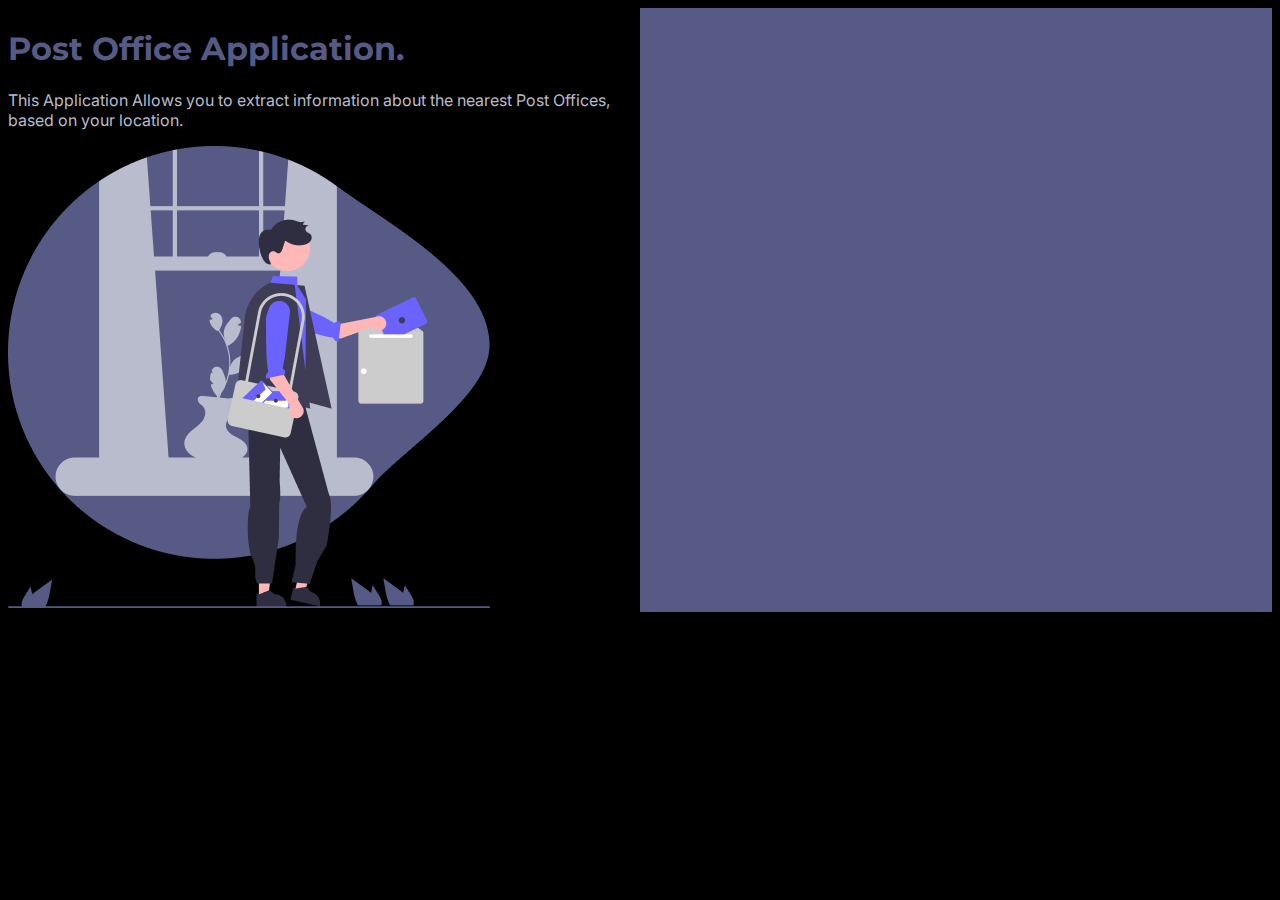
<file: F3 moduleTest/index.html>
<!DOCTYPE html>
<html lang="en">
<head>
    <meta charset="UTF-8">
    <meta name="viewport" content="width=device-width, initial-scale=1.0">
    <title>Post Offices</title>
    <link rel="stylesheet" href="./style.css">
    <link rel="shortcut icon" href="./location-icon-vector.jpg" type="image/x-icon" />
</head>
<body>
    <main>
        <div class="first">
            <h1>Post Office Application.</h1>
            <p>This Application Allows you to extract information about the nearest Post Offices, based on your location.</p>
            <img src="./undraw_messenger_re_8bky 1.png" alt="">
        </div>
        <div class="second" id="text">
            
        </div>
    </main>
    

    <script src=
    "https://ajax.googleapis.com/ajax/libs/jquery/3.2.1/jquery.min.js">
    </script>
   <script src="./home.js"></script>
  
</body>
</html>
</file>
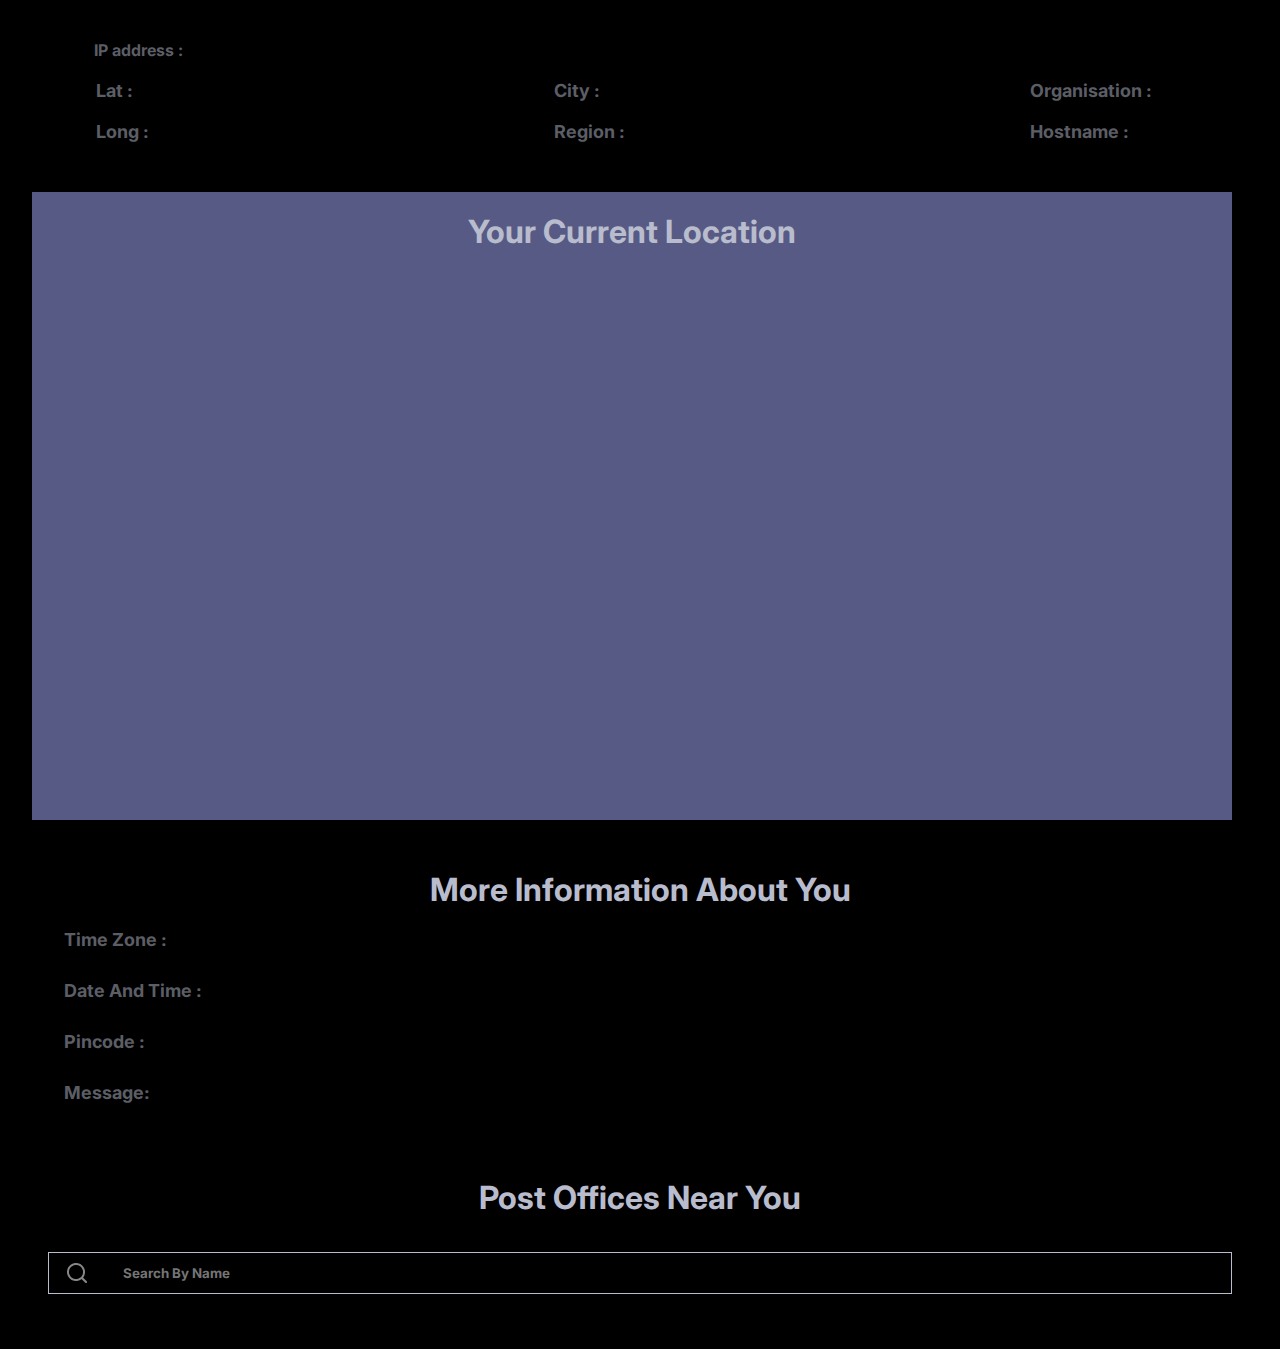
<file: F3 moduleTest/MapPage/map.html>
<!DOCTYPE html>
<html lang="en">
<head>
    <meta charset="UTF-8">
    <meta name="viewport" content="width=device-width, initial-scale=1.0">
    <title>Post Offices</title>
    <link rel="stylesheet" href="./map.css">
    <link rel="shortcut icon" href="../location-icon-vector.jpg" type="image/x-icon" />

</head>
<body>
    <section id="heading">
        <div class="ipAddDetail">IP address : <span id="ip-address"></span></div>
        <div class="details">
            <div>
                <p>Lat : <span id="lat-span"></span></p>
                <p>Long :<span id="long-span"></span></p>
                
            </div>
            <div>
                <p>City :<span id="city-span"></span></p>
                <p>Region :<span id="region-span"></span></p>
            </div>
            <div>
                <p>Organisation :<span id="organization-span"></span></p>
                <p>Hostname :<span id="hostname-span"></span></p>
            
            </div>
        </div>
    </section>

    <section class="mapinfo">
        <h1>Your Current Location</h1>
        <div >
            <iframe id="map" src="https://maps.google.com/maps?q=35.856737, 10.606619&z=15&output=embed" width="97%" height="500px" frameborder="0" style="border:0"></iframe>
        </div>
    </section>

    <section id="userInfo">
        <h1>More Information About You</h1>
        <div class="ipDetails">
        <p>Time Zone : <span id="timezone-span"></span></p>
        <p>Date And Time : <span id="date-span"></span></p>
        <p>Pincode : <span id="pincode-span"></span></p>
        <p>Message: <span id="message-span"></span> </p>
    </div>
    </section>

    <section >
        <h1>Post Offices Near You</h1>
     
            <div id="search" class="search">
                <img src="./search 1 (1).png" alt="" style="background-color:transparent">
                
                <input type="text" name="" class="search1" placeholder="Search By Name">
            </div>
   
        <div id="postOfficeInfo">
           
            <!-- <div class="post-content">
                <div><strong>Name:</Strong> ${item.Name}</div>
                <div><strong>Branch Type:</Strong> ${item.BranchType}</div>
                <div><strong>Delivery Status:</Strong> ${item.DeliveryStatus}</div>
                <div><strong>District:</Strong> ${item.District}</div>
                <div><strong>Division:</Strong> ${item.Division}</div>
               </div>

               <div class="post-content">
                <div><strong>Name:</Strong> ${item.Name}</div>
                <div><strong>Branch Type:</Strong> ${item.BranchType}</div>
                <div><strong>Delivery Status:</Strong> ${item.DeliveryStatus}</div>
                <div><strong>District:</Strong> ${item.District}</div>
                <div><strong>Division:</Strong> ${item.Division}</div>
               </div> -->

        </div>
    </section>
    <script src="./map.js"></script>
</body>
</html>
</file>
<file: F3 moduleTest/style.css>
@import url('https://fonts.googleapis.com/css2?family=Inter:wght@200;300;400;500;600;700&family=Montserrat&display=swap');

*{
    background-color: black;
    font-family: 'Inter', sans-serif;
}

main{
    height: 100%;
    width: 100%;
    display: flex ;
    justify-content: space-between;
}

.first{
    width: 50%;
}

.second{
    background-color: #575A85;
    width: 50%;
    display: flex;
    flex-direction: column;
    justify-content: center;
    align-items: center;
    
}

h1{
    color:#575A85;
    
    font-family: 'Montserrat', sans-serif;
    
}

p{
    color: #B8BCCC;
    
}

.text{
    color:#B8BCCC;
    background-color:#575A85 ;
    font-size:x-large;
}

#ipAdd{
    color: #FFFFFF;
}

#btn{
    background-color:transparent;
    /* border: none; */
    border: 1px solid rgba(184, 188, 204, 1);
   color: #B8BCCC;
    /* box-shadow: none; */
    width: 200px;
    height: 40px;
    border-radius: 5px;   

}
</file>
<file: F3 moduleTest/MapPage/map.css>
@import url('https://fonts.googleapis.com/css2?family=Inter:wght@200;300;400;500;600;700&family=Montserrat&display=swap');

*{
    /* background-color: black; */
    font-family: 'Inter', sans-serif;
    color:rgba(184, 188, 204, 0.5);
    margin: 0 1rem;
    font-weight: 700;
    

}

body{
    background-color: black;
}

h1{
    color: rgba(184, 188, 204, 1);
    text-align: center;
    
}

.details{
    display: flex;
    flex-direction: row;
    justify-content: space-between;
}
span{
    color:rgba(184, 188, 204, 1);

}

p{
    font-size: large;
}

section{
    padding: 20px 0px;
}

.ipDetails{
    display: flex;
    flex-direction: column;
    gap: 10px;
    
}

.post-content{
    background-color: rgba(87, 90, 133, 1);
    color:rgba(184, 188, 204, 1);
    width: 450px;
    height: 200px;
    display: flex;
    flex-direction: column;
    justify-content: space-between;
    gap: 20px;
    padding: 20px;
   
}

#postOfficeInfo{
    display: flex;
    flex-wrap: wrap;
  margin-top: 20px;
  justify-content: space-evenly;

}

.post-content > div{
    color:rgba(184, 188, 204, 1);
}

.search1{
    width: 100%;
    /* height: 30px; */
    background-color: transparent;
    border: none;
    
}

.search{
    border: 1px solid rgba(184, 188, 204, 1);
    display: flex;
    align-items: center;
    gap: 0px;
    height: 40px;
    margin: 35px 0px 35px 0px;
   
}

.mapinfo{
    background-color: rgba(87, 90, 133, 1);
    margin-top: 30px; 
    /* width: 100%; */
    margin-left:0px ;
    padding-bottom:35px;

}

.mapinfo > div{
    padding-top: 30px;
}

div > p{
    padding-top: 20px;
}

.ipAddDetail{
    padding-left: 30px;
    
}

#heading{
    margin-top: 20px;
}

.search1:focus {
    outline-style: none;
    box-shadow: none;
}

#userInfo{
    margin: 30px 0px 35px 0px; 
}
</file>
